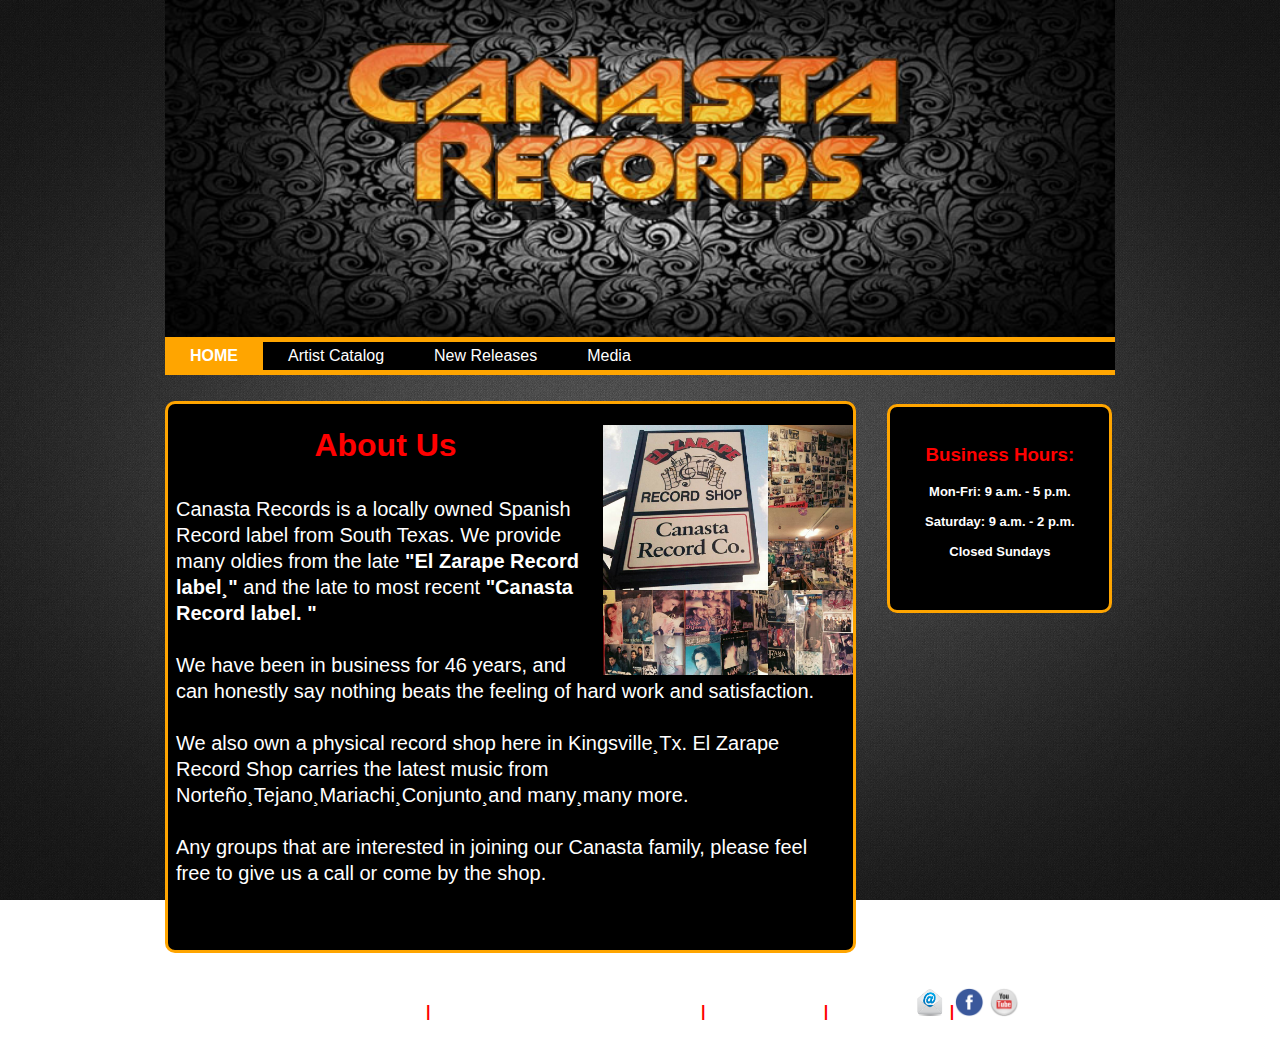
<file: index.html>
<!DOCTYPE html>
<html lang="en">
    
    <head>
        <meta charset="utf-8">
        <meta name= "keywords" content= "Conjunto, Tejano, Recording label, Spanish">
        <meta name="description" content="South Texas Conjunto music recording label.">
        <meta name="viewport" content="width=device-width, intial-scale=1.0">
        <title>Canasta Records</title>
        <link rel="stylesheet" type="text/css" href="style.css" />
    </head>
   
    <!--start of page-->
    
    <body>
        
        <div class="site-perimeter"></div>
        
          <header id="banner">
           
            <div class="canastabanner">
         <img src="images/banner.jpg" title="Home|Canasta Records" width="950" height="375">
      
              
              </div>
        </header>
 
    <div id="container">
       <nav>
        
           <ul class="nav" id="navigation">
           <li><a class="active" href="index.html">Home</a></li>
           <li><a href="ArtistCatalog.html">Artist Catalog</a></li>
           <li><a href="NewReleases.html">New Releases</a></li>
           <li><a href="Media.html">Media</a></li>
           </ul>
             
        </nav>
        </div>
           
 <!--about us section-->
           
  <section>
      
      <div id="content">
    
 
      <img class="wrap" src="images/elzaraperecordshop.jpg" width="250" height="250" title="Best Conjunto Music in South Texas."/>
          
    <h1>About Us</h1>
          
          
    <p class="content">
        
       Canasta Records is a locally owned Spanish Record label from South Texas. We provide many oldies from the late <span style="font-weight: bold">&quot;El Zarape
        Record label&cedil;&quot;</span> and the late to most recent <span style="font-weight: bold">&quot;Canasta Record label&#46; &quot;</span>
    <br><br>
      We have been in business for 46 years, and can honestly say nothing beats the feeling of hard work and satisfaction&#46; 
    <br><br>
      We also own a physical record shop here in Kingsville&cedil;Tx&#46; El Zarape Record Shop carries the latest music from 
        Norte&ntilde;o&cedil;Tejano&cedil;Mariachi&cedil;Conjunto&cedil;and many&cedil;many more. 
    <br><br>
       Any groups that are interested in joining our Canasta family, please feel free to give us a call or come by the shop.
          </p>
          <br><br>
          </div>
       
          
    
      
      <!--side bar-->
      
   
    <aside style="float:right;">
  
    <h3>Business Hours:</h3>
    <p>Mon-Fri: 9 a.m. - 5 p.m.</p>
    <p>Saturday: 9 a.m. - 2 p.m.</p>
    <p>Closed Sundays</p>
     <br><br>
     
</aside>
         
        
            </section>
            
<div id="footer">
    <p>
        &copy; Canasta Records &nbsp;&nbsp; <font color="red">|</font> 318 N. 7th St., Kingsville, Tx 78363 <font color="red">|</font> (361) 592-0391 <font color="red">|</font> E-mail Us: 
        <a href="mailto:cbg02@yahoo.com" target="_blank"><img src="images/emailicon.png" width="30" height="30" title="Click to Email Us"></a>
        <font color="red">|</font><a href="https://facebook.com/CanastaRecordsUniverse1" target="_blank"><img src="images/facebookicon.png" width="30" height="30" title="Our Facebook Page"></a>  
        <a href="https://www.youtube.com/user/CanastaRecords361" target="_blank"><img src="images/youtubeicon.png" width="30" height="30" title="Our Youtube Channel"></a>
    
    </p>

</div>
     
</body>
</html>
</file>
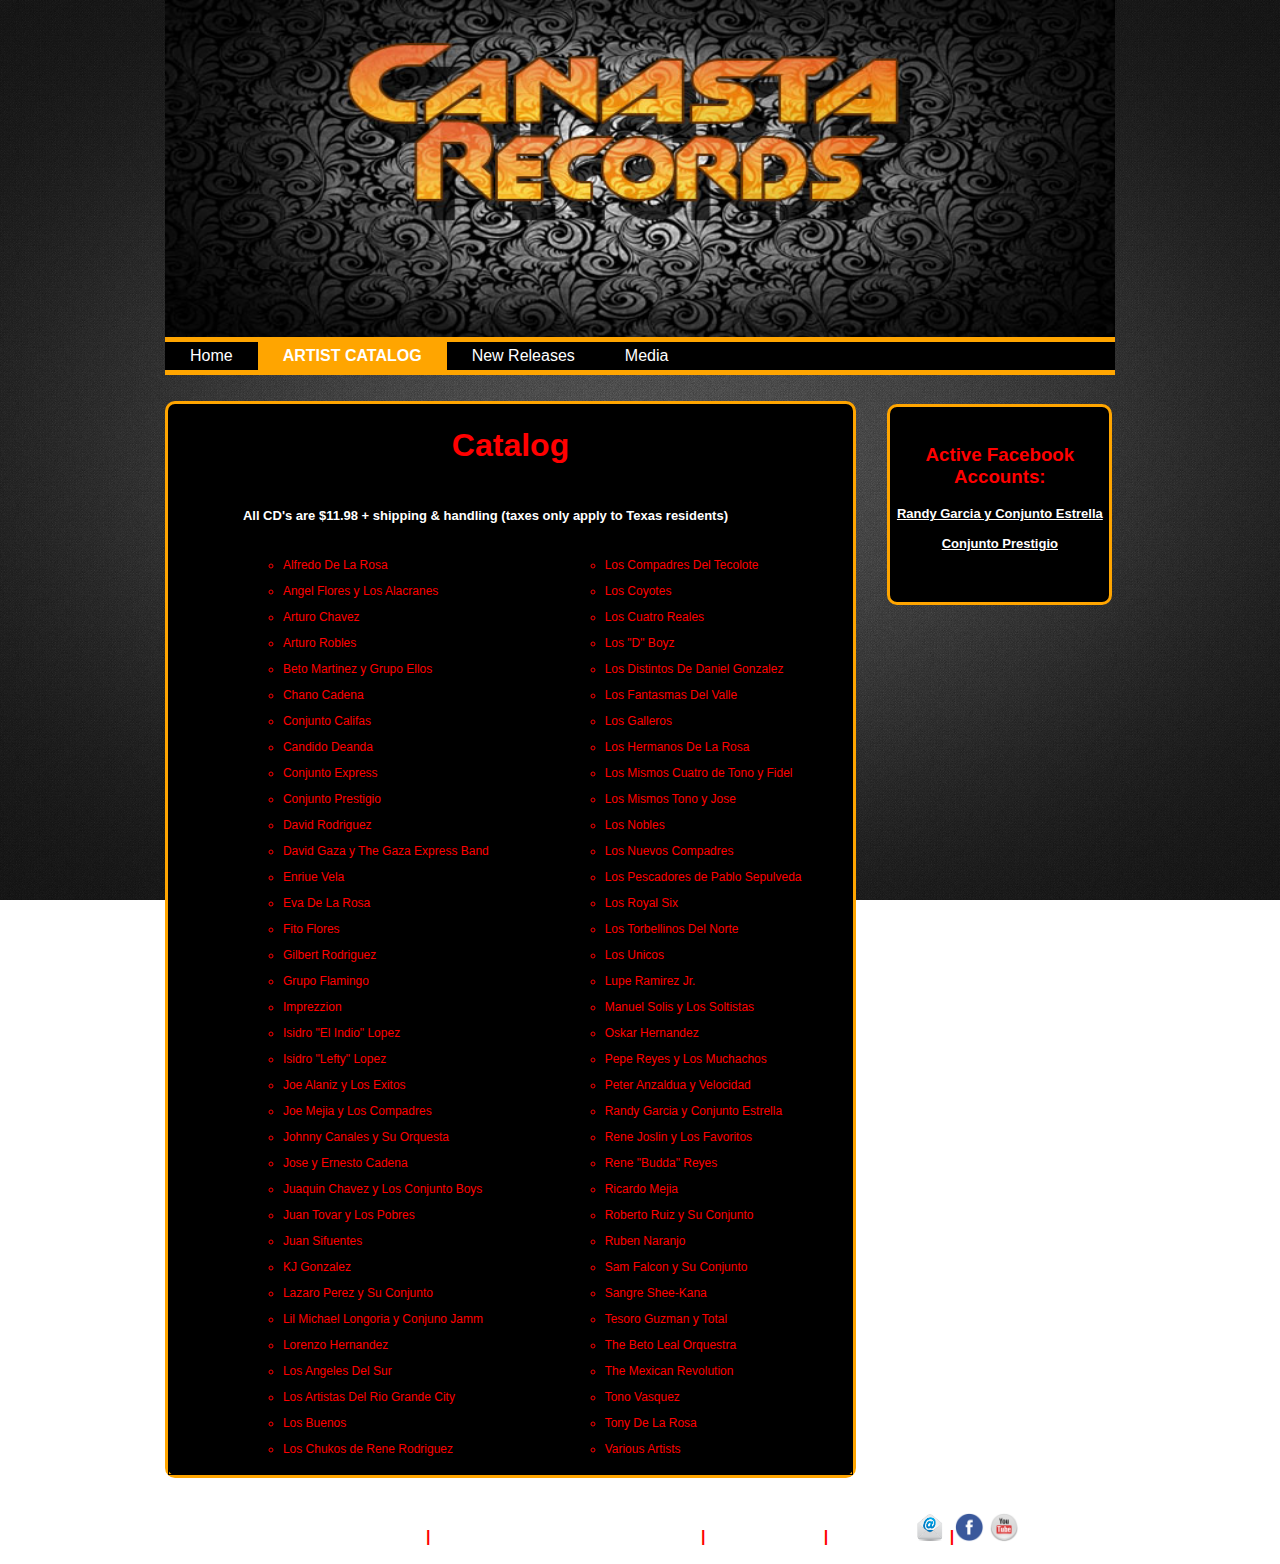
<file: ArtistCatalog.html>
<!DOCTYPE html>
<html lang="en">
    
    <head>
        <meta charset="utf-8">
        <meta name= "keywords" content= "Conjunto, Tejano, Recording label, Spanish">
        <meta name="description" content="South Texas Conjunto music recording label.">
        <meta name="viewport" content="width=device-width, intial-scale=1.0">
        <title>Artist Catalog</title>
        <link rel="stylesheet" type="text/css" href="style.css" />
    </head>
   
    <!--start of page-->
    
    <body>
       
      <div class="site-perimeter"></div>
          <header id="banner">
           
            <div class="canastabanner">
         <img src="images/banner.jpg" title="Home|Canasta Records" width="950" height="375">
    
              
              </div>
        </header>
 
    <div id="container">
       <nav>
           <ul class="nav" id="navigation">
           <li><a href="index.html">Home</a></li>
           <li><a class="active" href="ArtistCatalog.html">Artist Catalog</a></li>
           <li><a href="NewReleases.html">New Releases</a></li>
           <li><a href="Media.html">Media</a></li>
           </ul>
        </nav>
          </div>
           
 <!--Catalog section-->
           
  <section>
      <div id="content">
    
          <h1>Catalog</h1>
          
          
        
<table>
   <tr>
       <th>
           <p>All CD's are $11.98 + shipping & handling (taxes only apply to Texas residents)</p>
    </th>
    </tr>
           
          <tr>
            <td>
            <ol>
               <p><li>Alfredo De La Rosa</li></p>
                <p><li>Angel Flores y Los Alacranes</li></p>
                 <p><li>Arturo Chavez</li></p>
                 <p><li>Arturo Robles</li></p>
                 <p><li>Beto Martinez y Grupo Ellos</li></p>
                 <p><li>Chano Cadena</li></p>
                 <p><li>Conjunto Califas</li></p>
                 <p><li>Candido Deanda</li></p>
                 <p><li>Conjunto Express</li></p>
                 <p><li>Conjunto Prestigio</li></p>
                 <p><li>David Rodriguez</li></p>
                 <p><li>David Gaza y The Gaza Express Band</li></p>
                 <p><li>Enriue Vela</li></p>
                 <p><li>Eva De La Rosa</li></p>
                 <p><li>Fito Flores</li></p>
                 <p><li>Gilbert Rodriguez</li></p>
                 <p><li>Grupo Flamingo</li></p>
                 <p><li>Imprezzion</li></p>
                 <p><li>Isidro "El Indio" Lopez</li></p>
                 <p><li>Isidro "Lefty" Lopez</li></p>
                 <p><li>Joe Alaniz y Los Exitos</li></p>
                 <p><li>Joe Mejia y Los Compadres</li></p>
                 <p><li>Johnny Canales y Su Orquesta</li></p>
                 <p><li>Jose y Ernesto Cadena</li></p>
                 <p><li>Juaquin Chavez y Los Conjunto Boys</li></p>      
                 <p><li>Juan Tovar y Los Pobres</li></p>
                 <p><li>Juan Sifuentes</li></p>
                 <p><li>KJ Gonzalez</li></p>
                 <p><li>Lazaro Perez y Su Conjunto</li></p>
                 <p><li>Lil Michael Longoria y Conjuno Jamm</li></p>
                 <p><li>Lorenzo Hernandez</li></p>
                 <p><li>Los Angeles Del Sur</li></p>
                 <p><li>Los Artistas Del Rio Grande City</li></p>
                 <p><li>Los Buenos</li></p>
                <p><li>Los Chukos de Rene Rodriguez</li></p>
            </ol>
    </td>
        </tr>
    
    <div id="column">
        <tr>
     <td>
            <ol>
                <p><li>Los Compadres Del Tecolote</li></p>
               <p><li>Los Coyotes</li></p>
               <p><li>Los Cuatro Reales</li></p>
               <p><li>Los "D" Boyz</li></p>
               <p><li>Los Distintos De Daniel Gonzalez</li></p>
               <p><li>Los Fantasmas Del Valle</li></p>
               <p><li>Los Galleros</li></p>
               <p><li>Los Hermanos De La Rosa</li></p>
               <p><li>Los Mismos Cuatro de Tono y Fidel</li></p>
               <p><li>Los Mismos Tono y Jose</li></p>
               <p><li>Los Nobles</li></p>
               <p><li>Los Nuevos Compadres</li></p>
               <p><li>Los Pescadores de Pablo Sepulveda</li></p>
               <p><li>Los Royal Six</li></p>
               <p><li>Los Torbellinos Del Norte</li></p>
               <p><li>Los Unicos</li></p>
               <p><li>Lupe Ramirez Jr.</li></p>
               <p><li>Manuel Solis y Los Soltistas</li></p>
               <p><li>Oskar Hernandez</li></p>
               <p><li>Pepe Reyes y Los Muchachos</li></p>
               <p><li>Peter Anzaldua y Velocidad</li></p>
               <p><li>Randy Garcia y Conjunto Estrella</li></p>
               <p><li>Rene Joslin y Los Favoritos</li></p>
               <p><li>Rene "Budda" Reyes</li></p>
               <p><li>Ricardo Mejia</li></p>
               <p><li>Roberto Ruiz y Su Conjunto</li></p>
               <p><li>Ruben Naranjo</li></p>
               <p><li>Sam Falcon y Su Conjunto</li></p>
               <p><li>Sangre Shee-Kana</li></p>
               <p><li>Tesoro Guzman y Total</li></p>
               <p><li>The Beto Leal Orquestra</li></p>
               <p><li>The Mexican Revolution</li></p>
               <p><li>Tono Vasquez</li></p>
               <p><li>Tony De La Rosa</li></p>
               <p><li>Various Artists</li></p>


            </ol>
    </td>
        </tr>
    </div>
    
    
          </table>
        
      </div>
    
         
          
          
      <!--side bar-->
        
<aside style="float:right;">
  
    <h3>Active Facebook Accounts:</h3>
   <p><a href="https://www.facebook.com/RGYCE" target="_blank">Randy Garcia y Conjunto Estrella</a></p> 
   <p><a href="https://www.facebook.com/conjunto.prestigio.1" target="_blank">Conjunto Prestigio</a></p> 
    <br><br>
     
</aside>
         
        </section>
        <!--footer-->

<div id="footer">
    <p>
        &copy; Canasta Records &nbsp;&nbsp; <font color="red">|</font> 318 N. 7th St., Kingsville, Tx 78363 <font color="red">|</font> (361) 592-0391 <font color="red">|</font> E-mail Us: 
        <a href="mailto:cbg02@yahoo.com" target="_blank"><img src="images/emailicon.png" width="30" height="30" alt="Click to Email Us"></a>
        <font color="red">|</font><a href="https://facebook.com/CanastaRecordsUniverse1" target="_blank"><img src="images/facebookicon.png" width="30" height="30" alt="Our Facebook Page"></a>  
        <a href="https://www.youtube.com/user/CanastaRecords361" target="_blank"><img src="images/youtubeicon.png" width="30" height="30" alt="Our Youtube Channel"></a>
    
    </p>

    </div>
          
</body>
</html>
</file>
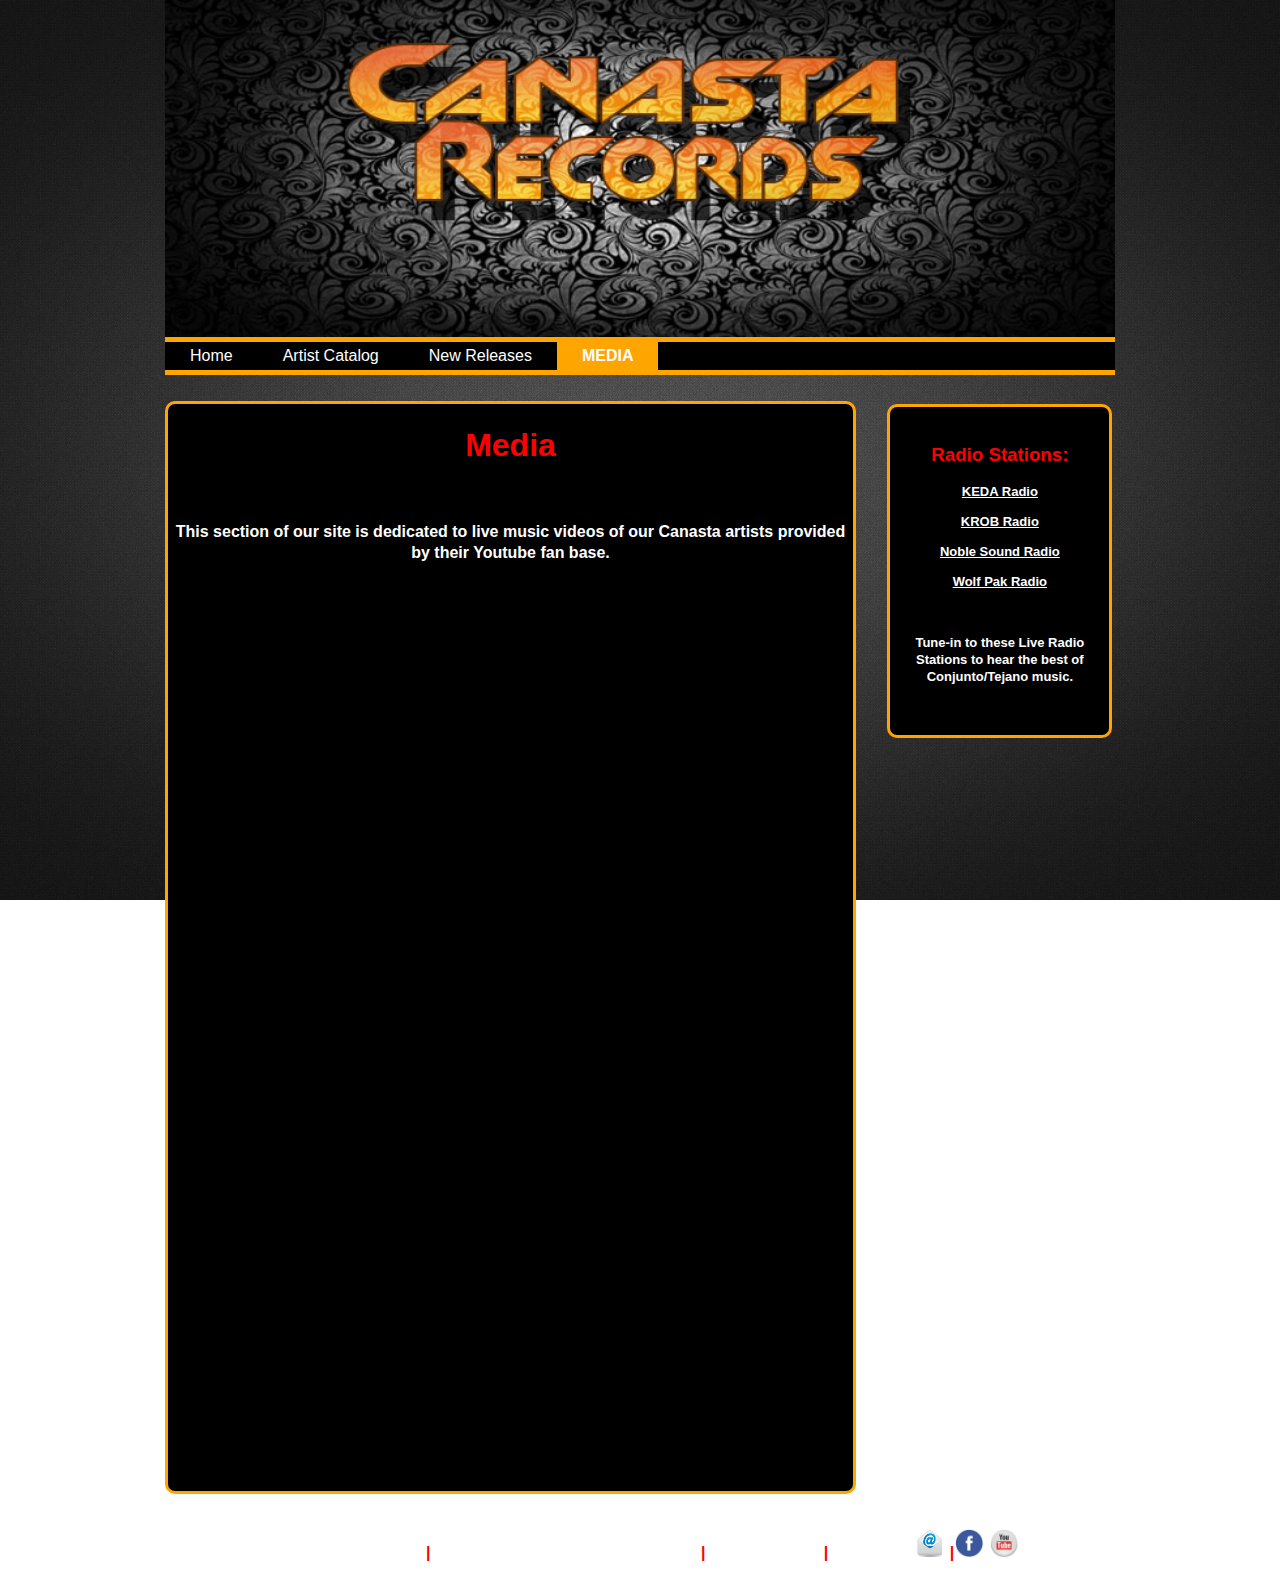
<file: Media.html>
<!DOCTYPE html>
<html lang="en">
    
    <head>
        <meta charset="utf-8">
        <meta name= "keywords" content= "Conjunto, Tejano, Recording label, Spanish">
        <meta name="description" content="South Texas Conjunto music recording label.">
        <meta name="viewport" content="width=device-width, intial-scale=1.0">
        <title>Media</title>
        <link rel="stylesheet" type="text/css" href="style.css" />
    </head>
   
    <!--start of page-->
    
    <body>

      <div class="site-perimeter"></div>
        
          <header id="banner">
           
            <div class="canastabanner">
          <center><img src="images/banner.jpg" title="Home|Canasta Records" width="950" height="375"></center>
      
              
              </div>
        </header>
 
    <div id="container">
       <nav>
           <ul class="nav" id="navigation">
           <li><a href="index.html">Home</a></li>
           <li><a href="ArtistCatalog.html">Artist Catalog</a></li>
           <li><a href="NewReleases.html">New Releases</a></li>
           <li><a class="active" href="Media.html">Media</a></li>
           </ul>
        </nav>
          </div>
           
 <!--Media section-->
           
  <section>
      <div id="content">
    
          <h1>Media</h1>
            <br>
           <p>This section of our site is dedicated to live music videos of our Canasta artists provided by their Youtube fan base.</p><br>
          
          
          <p class="content">
             
        <a><iframe style="margin:0px auto;display:block" width="460" height="215" float="middle" src="https://www.youtube.com/embed/NDSZYygKTUI" frameborder="0" allowfullscreen></iframe></a><br><br>
        <a><iframe style="margin:0px auto;display:block" width="460" height="215" src="https://www.youtube.com/embed/FNnttxRg6zM" frameborder="0" allowfullscreen></iframe></a><br><br>
        <a><iframe style="margin:0px auto;display:block" width="460" height="215" src="https://www.youtube.com/embed/ZBESPqwYL5w" frameborder="0" allowfullscreen></iframe></a><br><br>      
          </p>
          <br><br>
      </div>
    
         
          
          
      <!--side bar-->
     
<aside style="float:right;">
  
    <h3>Radio Stations:</h3>
     <p><a href="http://www.kedaradio.com/" target="_blank">KEDA Radio</a></p> 
     <p><a href="https://www.facebook.com/Krob-AM-FM-1510-AM-943-FM-699777510100741/" target="_blank">KROB Radio</a></p> 
     <p><a href="http://tunein.com/station/?StationId=234627" target="_blank">Noble Sound Radio</a></p>    
     <p><a href="http://www.wolfpakradio.com/" target="_blank">Wolf Pak Radio</a></p>   
    <br>
    <p>Tune-in to these Live Radio Stations to hear the best of Conjunto/Tejano music.</p>
    <br>
    <br>
     
</aside>
                
</section>
<div id="footer">
    <p>
        &copy; Canasta Records &nbsp;&nbsp; <font color="red">|</font> 318 N. 7th St., Kingsville, Tx 78363 <font color="red">|</font> (361) 592-0391 <font color="red">|</font> E-mail Us: 
        <a href="mailto:cbg02@yahoo.com" target="_blank"><img src="images/emailicon.png" width="30" height="30" alt="Click to Email Us"></a>
        <font color="red">|</font><a href="https://facebook.com/CanastaRecordsUniverse1" target="_blank"><img src="images/facebookicon.png" width="30" height="30" alt="Our Facebook Page"></a>  
        <a href="https://www.youtube.com/user/CanastaRecords361" target="_blank"><img src="images/youtubeicon.png" width="30" height="30" alt="Our Youtube Channel"></a>
    
    </p>

</div>
     
</body>
</html>
</file>
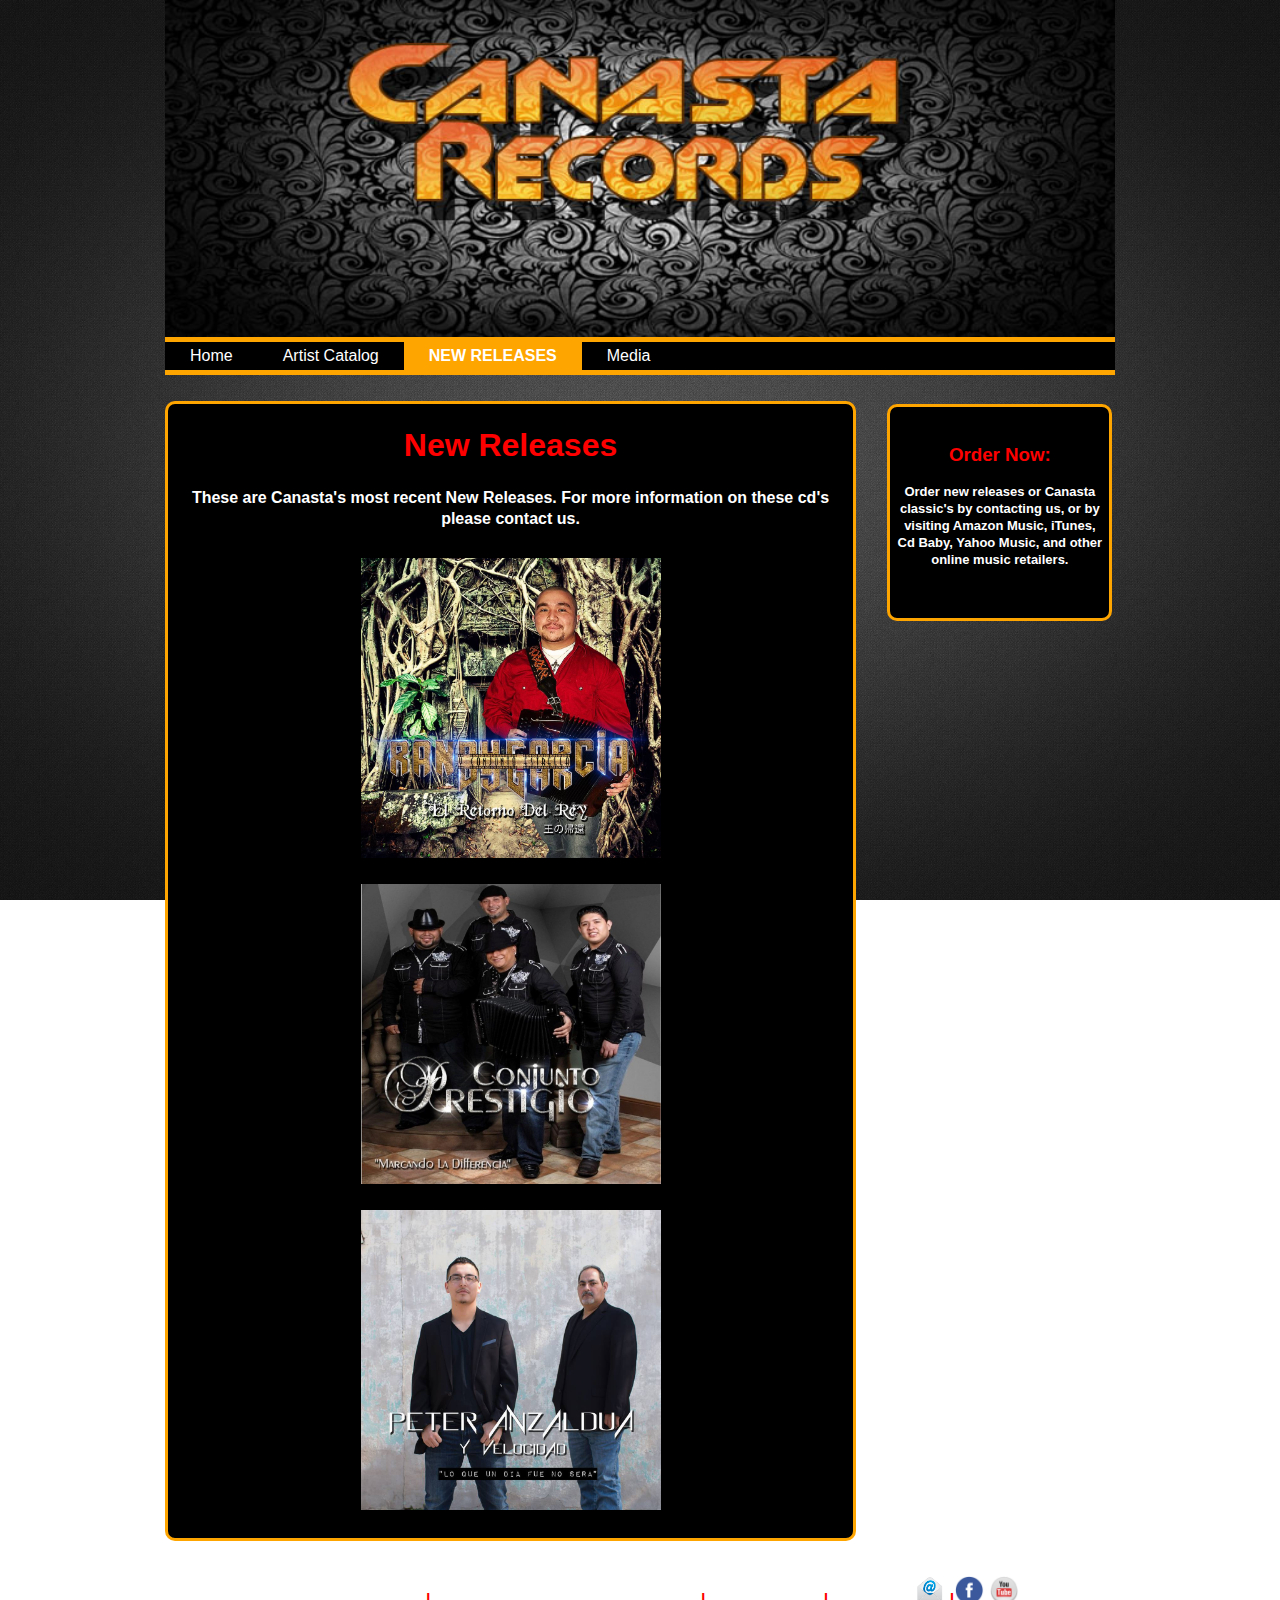
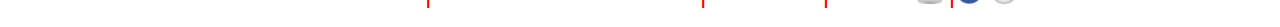
<file: NewReleases.html>
<!DOCTYPE html>
<html lang="en">
    
    <head>
        <meta charset="utf-8">
        <meta name= "keywords" content= "Conjunto, Tejano, Recording label, Spanish">
        <meta name="description" content="South Texas Conjunto music recording label.">
        <meta name="viewport" content="width=device-width, intial-scale=1.0">
        <title>New Releases</title>
        <link rel="stylesheet" type="text/css" href="style.css" />
    </head>
   
    <!--start of page-->
    
    <body>
        
        <div class="site-perimeter"></div>
        
          <header id="banner">
           
            <div class="canastabanner">
         <img src="images/banner.jpg" title="Home|Canasta Records" width="950" height="375">
      
              
              </div>
        </header>
 
    <div id="container">
       <nav>
       
           <ul class="nav" id="navigation">
           <li><a href="index.html">Home</a></li>
           <li><a href="ArtistCatalog.html">Artist Catalog</a></li>
           <li><a class="active" href="NewReleases.html">New Releases</a></li>
           <li><a href="Media.html">Media</a></li>
           </ul>
              
        </nav>
        </div>
           
 <!--New Release section-->
           
  <section>
      <div id="content">
    
          <h1>New Releases</h1>
          
           <p>These are Canasta's most recent New Releases. For more information on these cd's please contact us.</p>
                    
          <p class="content">
             
        <a><img style="margin:0px auto;display:block" src="images/randygarcia.jpg" width="300" height="300" left="10" title="Randy Garcia y Conjunto Estrella - El Retornio Del Rey"></a><br>
        <a><img style="margin:0px auto;display:block" src="images/conjuntoprestigo.jpg" width="300" height="300" title="Conjunto Prestiio - Mercando La Differencia"></a><br>
        <a><img style="margin:0px auto;display:block" src="images/peteranzaldua.jpg" width="300" height="300" title="Peter Anzaldua y Velocidad - Lo Que Un Dia Fue No Sera"></a>
          </p>
      </div>
    
         
          
          
      <!--side bar-->
      
<aside style="float:right;">
  
    <h3>Order Now:</h3>
    <p>Order new releases or Canasta classic's by contacting us, or by visiting Amazon Music, iTunes, <br> Cd Baby, Yahoo Music, and other online music retailers. </p>
    <br>
    <br>
     
</aside>
                     
</section>
<div id="footer">
    <p>
        &copy; Canasta Records &nbsp;&nbsp; <font color="red">|</font> 318 N. 7th St., Kingsville, Tx 78363 <font color="red">|</font> (361) 592-0391 <font color="red">|</font> E-mail Us: 
        <a href="mailto:cbg02@yahoo.com" target="_blank"><img src="images/emailicon.png" width="30" height="30" alt="Click to Email Us"></a>
        <font color="red">|</font><a href="https://facebook.com/CanastaRecordsUniverse1" target="_blank"><img src="images/facebookicon.png" width="30" height="30" alt="Our Facebook Page"></a>  
        <a href="https://www.youtube.com/user/CanastaRecords361" target="_blank"><img src="images/youtubeicon.png" width="30" height="30" alt="Our Youtube Channel"></a>
    
    </p>

</div>
     
</body>
</html>
</file>
<file: style.css>
body {
      font-family: verdana, sans-serif;
      margin: 0 auto;
      width: 950px;
              
}

html {
    background: url(images/graybackground.jpg) no-repeat center fixed;
    background-size: cover;
    
}

fixedImage {
    bottom: 15px;
    position: fixed;
    right: 15px;
    
}
h1 {
    color: #f00;
    font-weight: 600;
    line-height: 1.3;
    text-align: center;
}

p {
    color: white;
    font-weight: 600;
    line-height: 1.3;
    text-align: center;
}

/* ===== main menu ===== */

header {
    margin: 0 auto;
    position: relative;
    
    

}

nav {
    font-family: sans-serif;
    height: 40px;
    left: 0;
    margin: 0 auto;
    padding: 0;
    position: relative;
    right: 0;
    top: -42px;
    width: 100%;
        
}

nav ul {
    background-color: black;
    border: 5px;
    border-bottom-color: orange;
    border-bottom-style: solid;
    border-top-color: orange;
    border-top-style: solid;
    list-style-type: none;
    margin: 0 auto;
    overflow: hidden;
    padding: 0;
        
}

nav li {
    float: left;
    
}

nav li a {
    color: white;
    display: block;
    font-weight: 400;
    padding: 5px 25px;
    text-align: left;
    text-decoration: none;
    
}

nav li a:hover:not(.active) {
    background-color: coral;
    color: white;
    transition: none;
}

nav .active {
    background-color: orange;
    color: black;
    font-weight: bold;
    text-transform: uppercase;
    
}
container {
    color: black;
    margin: 25px 15%;
    padding: 20px;
    position: relative;
    text-align: left;
       
}

/* ===== Content ===== */

Content {
    font-family: courier, monospace;
    padding: 15px;
    
}

.content {
    align-items: center;
    font-family: sans-serif;
    font-size: 20px;
    font-weight: 100;
    padding: 8px;
    text-align: left;
           
}

.wrap {
    float: right;

}

section {
    background-color: black;
    border-color: orange;
    border-radius: 10px;
    border-style: solid;
    margin: 0;
    padding: 0;
    position: relative;
    top: -18px;
    width: 685px;
        
}


aside {
    
    background-color: black;
    border-color: orange;
    border-radius: 10px;
    border-style: solid;
    color: red;
    float: left;
    height: auto;
    margin: 0;
    margin-left: 105%;
    position: absolute;
    text-align: center;
    top: 0;
    width: 32%;
    
}

aside p {
    color:white;
    font-size: 13px;
    text-align: center;
        
}

table { 
    background-color: transparent;
    border: 1px solid;
    
}

tr {
    border: 1px solid transparent;
    float: left;
    margin-left: 10%;
    position: relative;
    
}

ol {
    list-style: circle;
}

td{
    color: red;
    font-family: sans-serif;
    font-size:12px;
    text-align: left; 
   
}

th {
    column-span: all;
    font-size: 13px;
    text-align: center;
        
}

column {
    color: transparent;
    column-count: 2;
}


/* Hyperlinks */

a:link {
    color: white;
}


a:visited {
    color: red;
}


a:hover {
    color: white;
}


a:active {
    color: blue;
}

/* ===== miscellaneous styles ===== */

.clear { 
    clear: both 
}

.align-left {
    float: left;
    margin-right: 10px;
}


/* ===== footer ===== */

footer {
   
    background-color: transparent;
    height: 50px;
    margin-top: 50px;
    position: absolute;
    width: 75%;
    z-index: 10;
            
}

footer p {
    color: #fff;
    font-family: "Trebuchet MS", sans-serif;
    margin: 0 auto;
    padding: 0;
    text-align: center;
    
}

footer a {
    color: #1b9d95;
    text-decoration: none;
}
</file>
